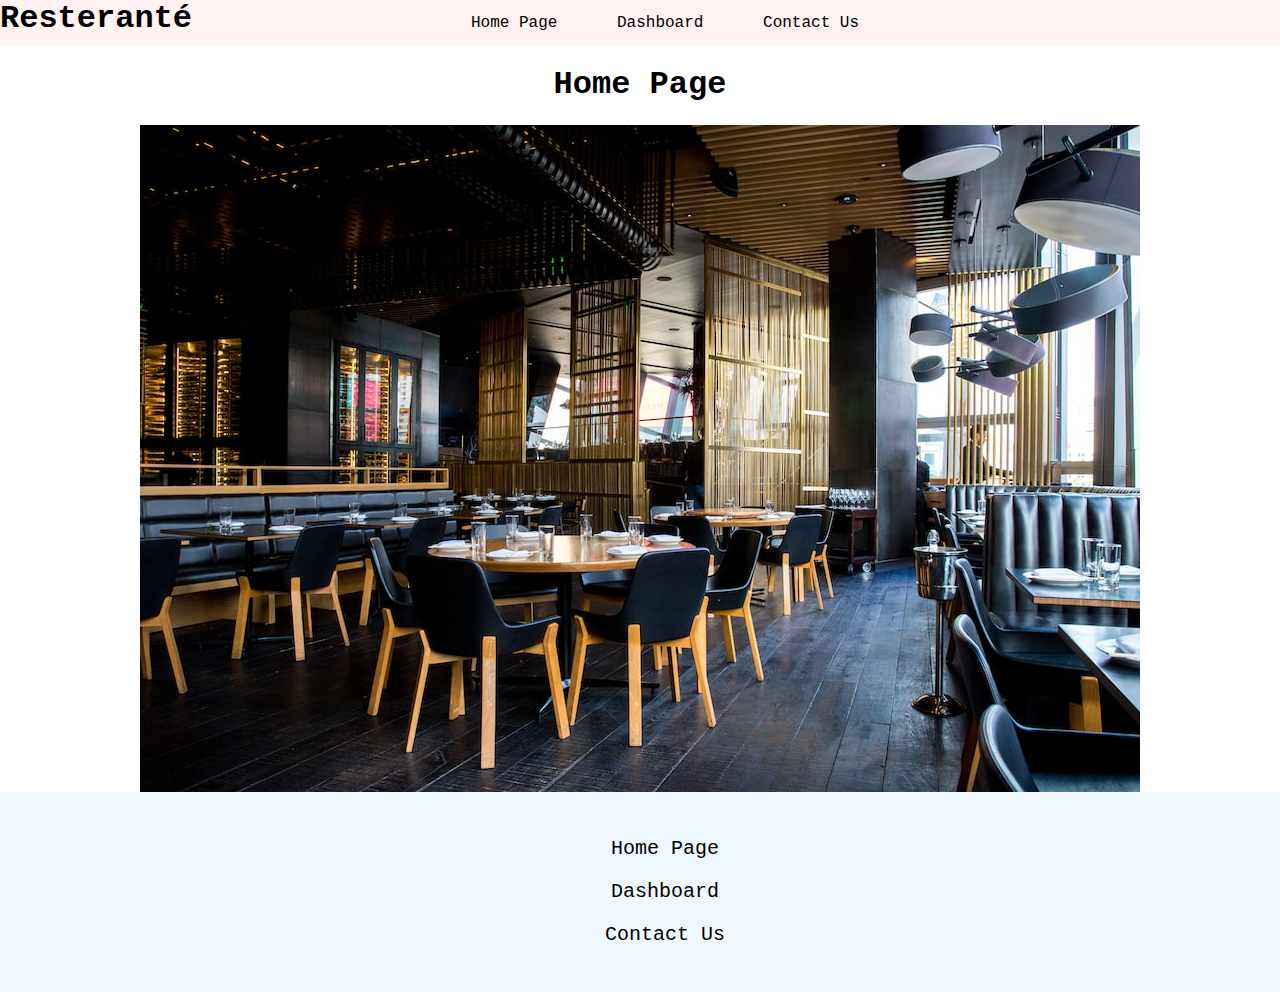
<file: index.html>
<!DOCTYPE html>
<html lang="en">
<head>
    <meta charset="UTF-8">
    <meta name="viewport" content="width=device-width, initial-scale=1.0">
    <title>Home Page</title>
    <link href = "styles.css" rel = "stylesheet">
</head>
<body>
    <header class = "header">
        <h1 class = "logo">Resteranté</h1>
        <nav class = "navBar">
            <a class = "link" href = "index.html">Home Page</a>
            <a class = "link" href = "Dashboard.html">Dashboard</a>
            <a class = "link" href = "contactUs.html">Contact Us</a>
        </nav>
        <button id = "clickMe">X</button>

    </header>
    <main id = "main">
        <h1>Home Page</h1>
        <img id = "imageOfRestaurant" src = "Images/restaruantImage.jpeg" alt = "Image of Restaurant"></img>
        <script src = "script.js"></script>
    </main>

    <footer id = "footer">
        <a class = "link" href = "index.html">Home Page</a>
        <a class = "link" href = "Dashboard.html">Dashboard</a>
        <a class = "link" href = "contactUs.html">Contact Us</a>
    </footer>

</body>
</html>
</file>
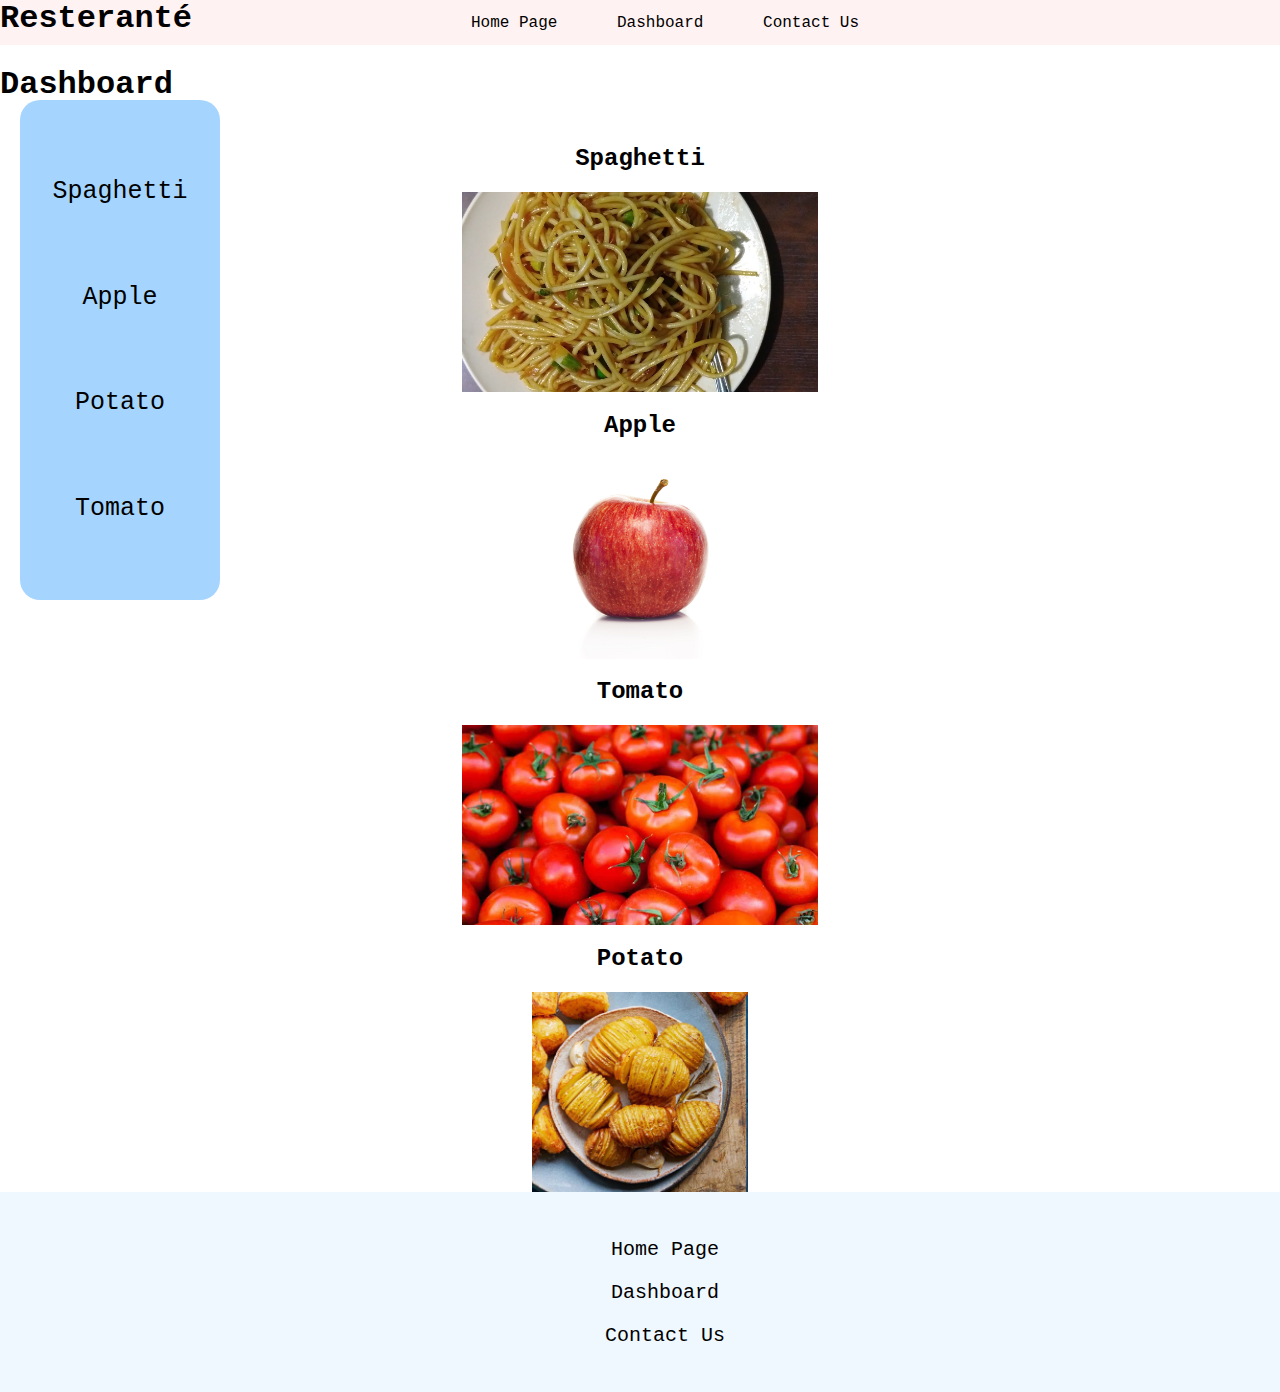
<file: Dashboard.html>
<!DOCTYPE html>
<html lang="en">
<head>
    <meta charset="UTF-8">
    <meta name="viewport" content="width=device-width, initial-scale=1.0">
    <title>Dashboard</title>
    <link href = "styles.css" rel = "stylesheet">
</head>
<body>
    <header class = "header">
        <h1 class = "logo">Resteranté</h1>
        <nav class = "navBar">
            <a class = "link" href = "index.html">Home Page</a>
            <a class = "link" href = "Dashboard.html">Dashboard</a>
            <a class = "link" href = "contactUs.html">Contact Us</a>
        </nav>
        <button id = "clickMe">X</button>
    </header>
    <h1>Dashboard</h1>
    <button id = "dashboardEnableButton">X</button>
    <div class = "dashboard">
        <a href = "#Spaghetti">Spaghetti</a>
        <a href = "#Apple">Apple</a>
        <a href = "#Potato">Potato</a>
        <a href = "#Tomato">Tomato</a>
    </div>
    <main id = "main">
        <h2>Spaghetti</h2>
        <img id = "Spaghetti" class = "foodItem" src = "Images/spegathhi.jpeg" alt = "spegathhi image">
        <h2>Apple</h2>
        <img id = "Apple" class = "foodItem" src = "Images/apple.jpeg" alt = "apple image">
        <h2>Tomato</h2>
        <img id = "Tomato" class = "foodItem" src = "Images/tomato.webp" alt = "tomato image">
        <h2>Potato</h2>
        <img id = "Potato" class = "foodItem" src = "Images/potato.jpeg" alt = "potato image">
    </main>
    <footer id = "footer">
        <a class = "link" href = "index.html">Home Page</a>
        <a class = "link" href = "Dashboard.html">Dashboard</a>
        <a class = "link" href = "contactUs.html">Contact Us</a>
    </footer>

    <script src = "script.js"></script>
</body>
</html>
</file>
<file: styles.css>
.header{
    background-color: rgb(255, 242, 242);
    font-family: 'Courier New', Courier, monospace;
    display: flex;
    position: relative;
    height:45px;
}

body, html{
    margin: 0px;
    font-family: 'Courier New', Courier, monospace;
}

.logo{
    margin: 0px;
    padding: 0px;
}

.navBar{
    position: absolute;
    top: 50%;
    left: 50%;
    transform: translate(-50%, -50%);
}

.link{
    margin-left: 50px;
    text-decoration: none;
    color: black;
}

#clickMe{
    position: absolute;
    right: 0px;
    height: 100%;
    width: 50px;
    cursor: pointer;
    display: none;
}



@media only screen and (max-width: 866px) {
    .navBar{
        display: flex;
        flex-direction: column;
        right: 0px;
        left: auto;
        top: -120px;
        transform: translate(0px);
        background-color: rgb(255, 242, 242);
        padding: 25px;
        gap: 15px;
        display: none;
    }
    .link{
        margin-left: 0px;
    }
    .navShow{
        top: 45px;
        display: flex;
    }
    #clickMe{
        display: block;
    }
}

#footer{
    background-color: aliceblue;
    width: 100vw;
    height: 200px;
    display: flex;
    flex-direction: column;
    justify-content: center;
    align-items: center;
    font-size: 20px;
    gap: 20px
}

#main{
    display: flex;
    flex-direction: column;
    justify-content: center;
    align-items: center;
    display: flex;
    flex-direction: column;
    justify-content: center;
    align-items: center;
}
.foodItem{
    height: 200px;
    width: auto;
}

.dashboard{
    position: fixed;
    top: 100px;
    left: 20px;
    width: 200px;
    height: 500px;
    background-color: rgb(165, 213, 255);
    border-radius: 20px;
    display: flex;
    flex-direction: column;
    align-items: center;
    justify-content: space-evenly;
    font-size: 25px;
    font-family: 'Courier New', Courier, monospace;
}

.dashboard a{
    text-decoration: none;
    color: black;
}

#dashboardEnableButton{
    display: none;
}

@media only screen and (max-width: 825px) {
    .dashboard{
        display: none;
        width: 100vw;
        top: 0px;
        left: 0px;
        height: 100vh;
    }
    #dashboardEnableButton{
        display: block;
    }
}

.styling{
    width: 100%;
    height: 100%;
    display: flex;
    flex-direction: column;
    font-size: 50px;
    justify-content: space-evenly;
}
</file>
